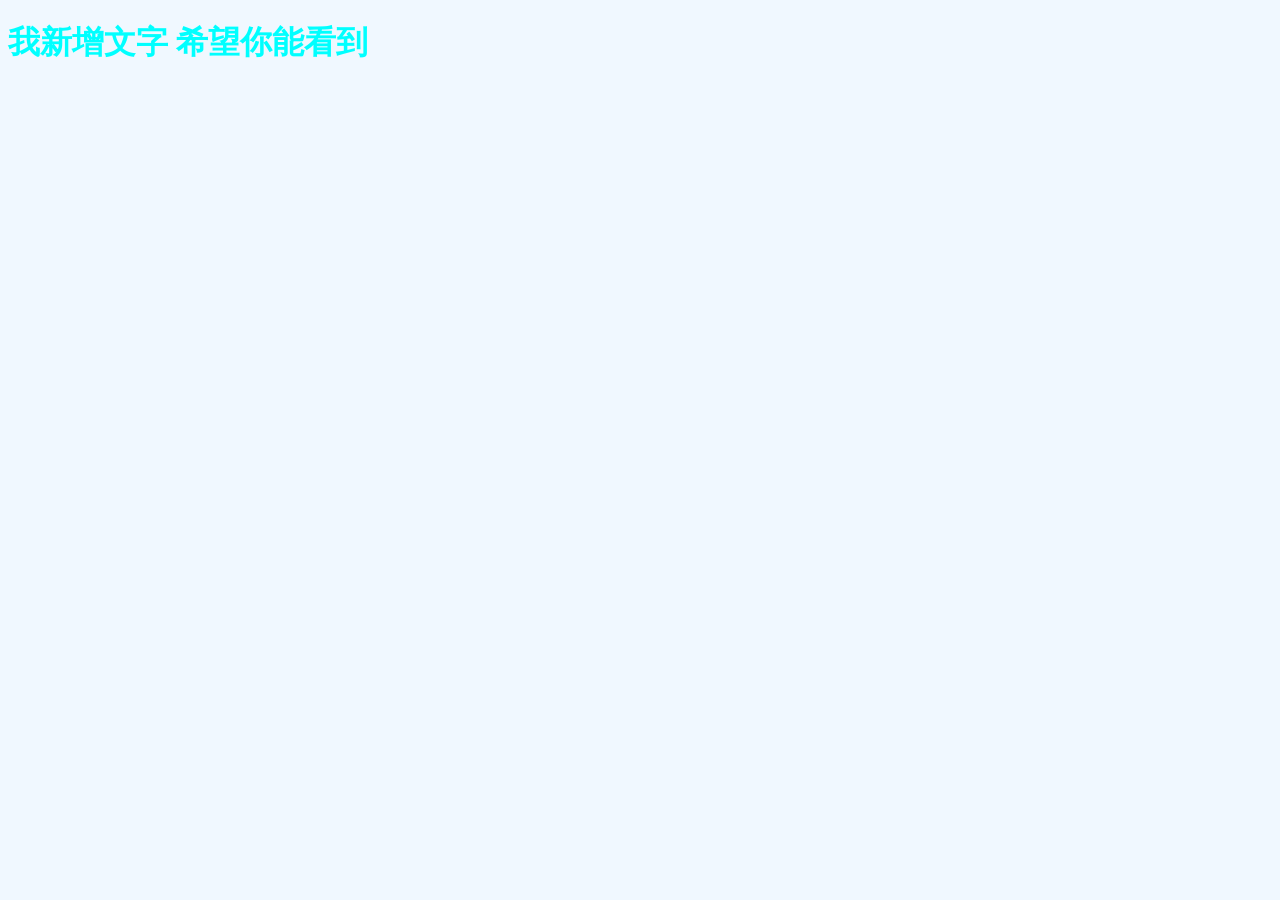
<file: index.html>
<!DOCTYPE html>
<html lang="en">
<head>
    <meta charset="UTF-8">
    <meta name="viewport" content="width=device-width, initial-scale=1.0">
    <title>Document</title>
    <link rel="stylesheet" href="style.css">
</head>
<body>
    <h1>我新增文字 希望你能看到</h1>
</body>
</html>
</file>
<file: style.css>
body{
    background-color: aliceblue;
}

p{
    color: antiquewhite;
}
h1{
    color: aqua;
}
</file>
